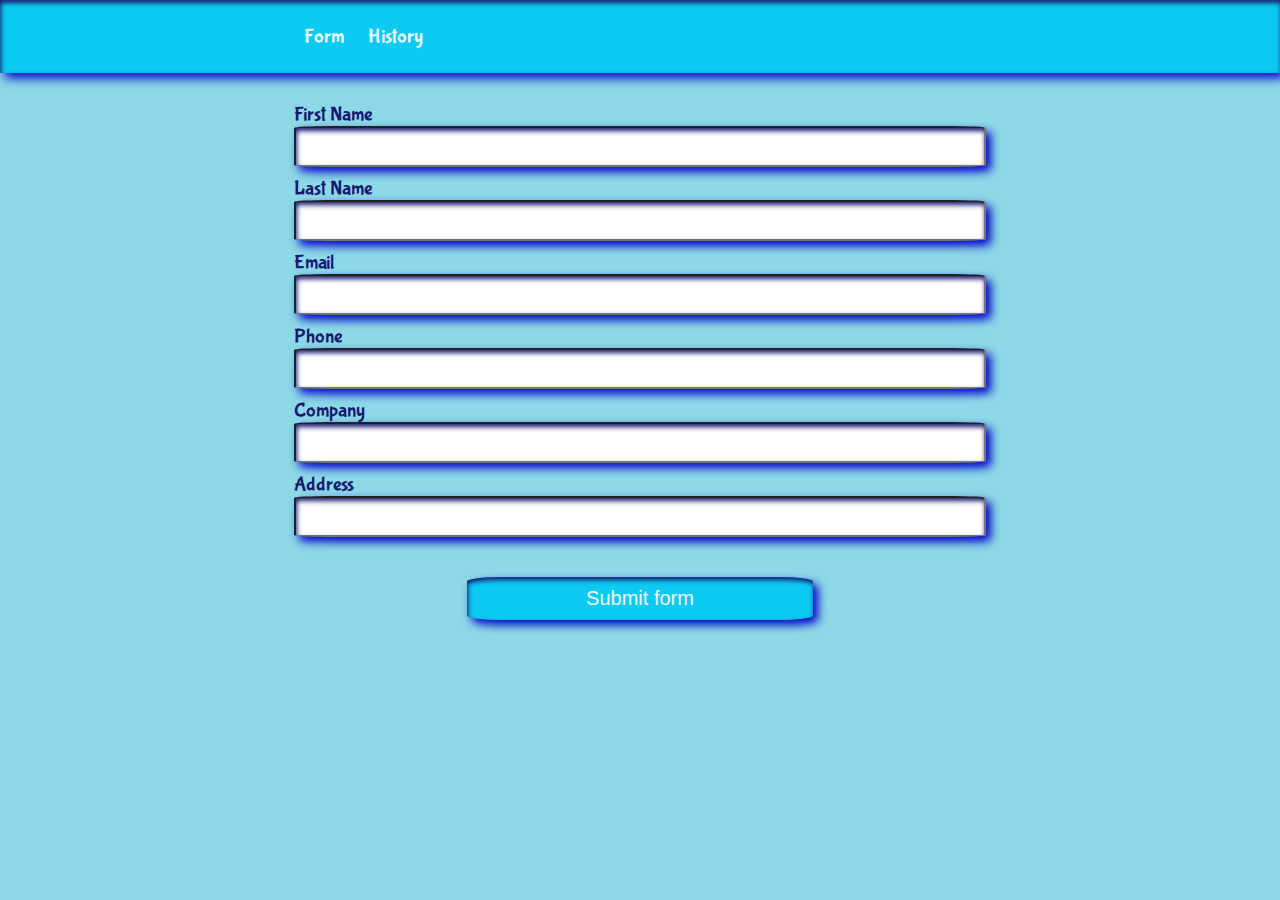
<file: index.html>
<!doctype html>
<html lang="en">
<head>
    <meta charset="UTF-8">
    <title>Magic Form</title>
    <link href="https://fonts.googleapis.com/css2?family=Bubblegum+Sans&family=Roboto:wght@400;500;700&display=swap" rel="stylesheet">
    <link rel="stylesheet" href="style.css">
    <script src="script.js" defer></script>
</head>
<body>
  <header>
    <nav>
      <a href="index.html" id="form-link">Form</a>
      <a href="history.html" id="history-link">History</a>
    </nav>
  </header>

  <form>
    <div id="inputs">
      <label for="first-name">First Name</label>
      <input type="text" id="first-name" name="first-name" placeholder=""/>

      <label for="last-name">Last Name</label>
      <input type="text" id="last-name" name="last-name" placeholder=""/>

      <label for="email">Email</label>
      <input type="email" id="email" name="email" placeholder=""/>

      <label for="phone">Phone</label>
      <input type="tel" id="phone" name="phone" pattern="[0-9]{4}-[0-9]{2}-[0-9]{4}" placeholder=""/>

      <label for="company">Company</label>
      <input type="text" id="company" name="company" placeholder=""/>

      <label for="address">Address</label>    
      <input type="text" id="address" name="address" placeholder=""/>
    </div>

    <button type="submit" id="submit-button">Submit form</button>
  </form>
</body>
</html>
</file>
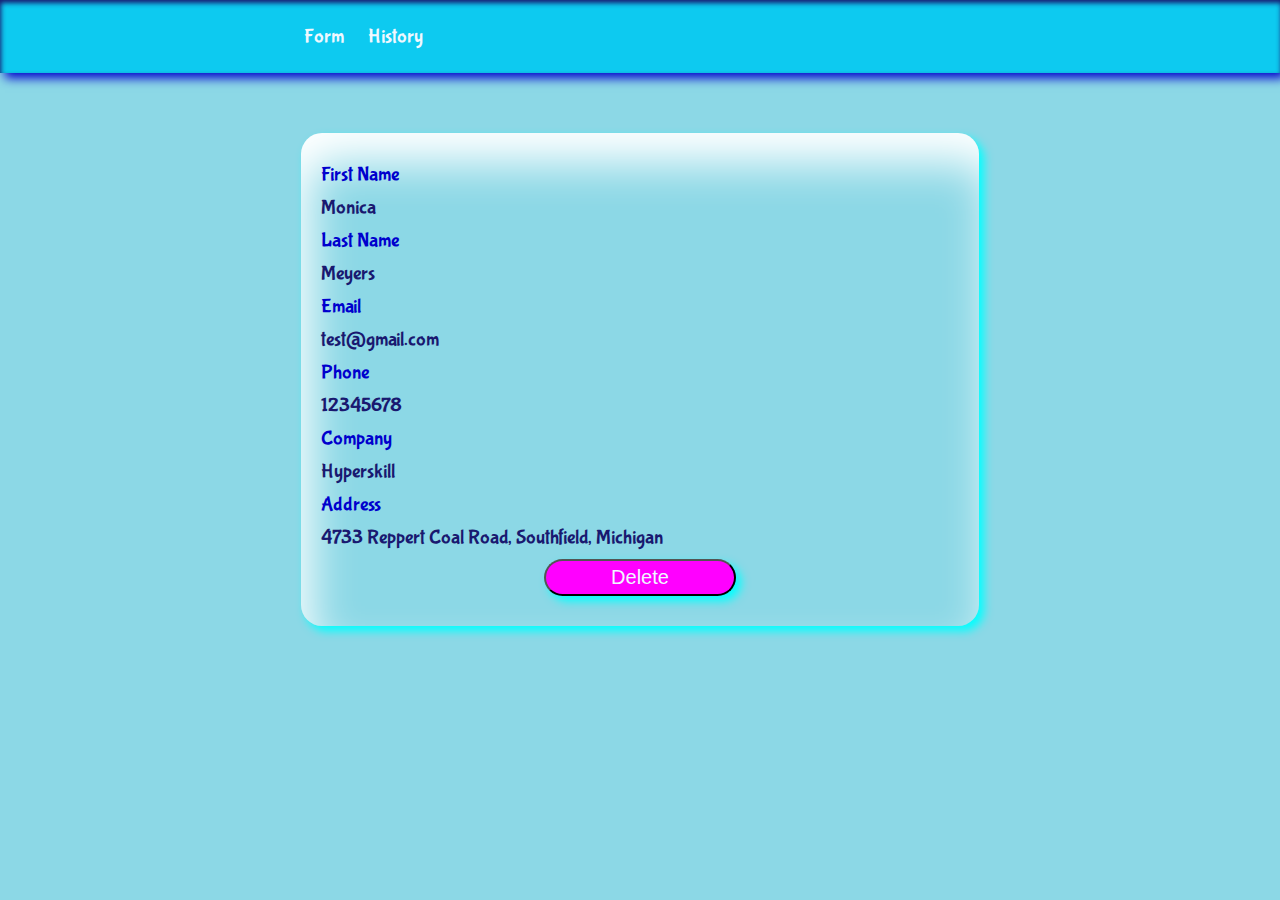
<file: history.html>
<!doctype html>
<html lang="en">
<head>
    <meta charset="UTF-8">
    <title>History Magic Form</title>
    <link href="https://fonts.googleapis.com/css2?family=Bubblegum+Sans&family=Roboto:wght@400;500;700&display=swap" rel="stylesheet">
    <link rel="stylesheet" href="style.css">
    <script src="script.js" defer></script>
</head>
<body>
<header>
    <nav>
        <a href="index.html" id="form-link">Form</a>
        <a href="history.html" id="history-link">History</a>
    </nav>
</header>
<div class="submit-history-cards">
    <div class="submit-history-card">
        <p class="card-label">First Name</p>
        <p class="card-first-name">Monica</p>
        <p class="card-label">Last Name</p>
        <p class="card-last-name">Meyers</p>
        <p class="card-label">Email</p>
        <p class="card-email">test@gmail.com</p>
        <p class="card-label">Phone</p>
        <p class="card-phone">12345678</p>
        <p class="card-label">Company</p>
        <p class="card-company">Hyperskill</p>
        <p class="card-label">Address</p>
        <p class="card-address">4733 Reppert Coal Road, Southfield, Michigan</p>
        <button class="delete-button">Delete</button>
    </div>
</div>
</body>
</html>
</file>
<file: style.css>
* {
  padding: 0;
  margin: 0;
  box-sizing: border-box;
}

body {
  font-family: "Bubblegum Sans", cursive;
  font-size: 20px;
  color: midnightblue;
  background: #8cd8e6;
  display: flex;
  flex-direction: column;
  align-items: center;
}

header{
  background: #0dcaf0;
  box-shadow: 5px 5px 10px mediumblue, 1px 3px 5px midnightblue inset;
  width: 100%;
  display: flex;
  flex-direction: row;
  justify-content:center;
  padding: 20px;
}

nav {
  width: 55%;
  padding: 5px;
}

nav a {
  text-decoration: none;
  color: aliceblue;
  margin-right: 20px; 
  cursor: pointer;
}

nav a:hover {
  color: midnightblue;
}

form {
  display: flex;
  flex-direction: column;
  align-items: center;
  margin-top: 30px;
  width: 90%;
}

#inputs{
  width: 60%;
  display: flex;
  flex-direction: column;
}

input {
  font-size: 20px;
  padding: 7px;
  margin-bottom: 10px;
  border-radius: 5%;
  box-shadow: 5px 5px 10px mediumblue, 1px 3px 5px midnightblue inset;
}

#submit-button {
  background: #0dcaf0;
  border: none;
  color: aliceblue;
  font-size: 20px;
  border-radius: 10%;
  box-shadow: 5px 5px 10px mediumblue, 1px 3px 5px midnightblue inset;
  margin-top: 30px;
  padding: 10px; 
  width: 30%; 
  cursor: pointer;
}

#submit-button:hover {
  border: 3px solid midnightblue;
  box-shadow: 5px 5px 10px midnightblue, 10px 30px 45px midnightblue inset;
  transition: 0.2s;
  transform: translateY(-1px);
}

#submit-button:active {
  box-shadow: 5px 5px 10px cyan, 10px 30px 45px cyan inset;
  transition: 0.2s;
}

.submit-history-cards{
  width: 53%;
  color: midnightblue;
  margin-top: 40px;
}

.submit-history-card{
  margin-top: 20px; 
  margin-bottom: 20px;
  padding: 20px;
  box-shadow: 5px 5px 10px cyan, 10px 30px 45px white inset; 
  border-radius: 21px;
  display: flex;
  flex-direction: column;
}

.card-label{
  color:mediumblue;
  margin: 10px 0;
}

.delete-button{
  align-self: center;
  width: 30%;
  background-color:magenta;
  box-shadow: 5px 5px 10px cyan;
  color: aliceblue;
  font-size: 20px;
  border-radius: 21px;
  padding: 5px;
  margin: 10px 5px;
  cursor: pointer;
}
</file>
